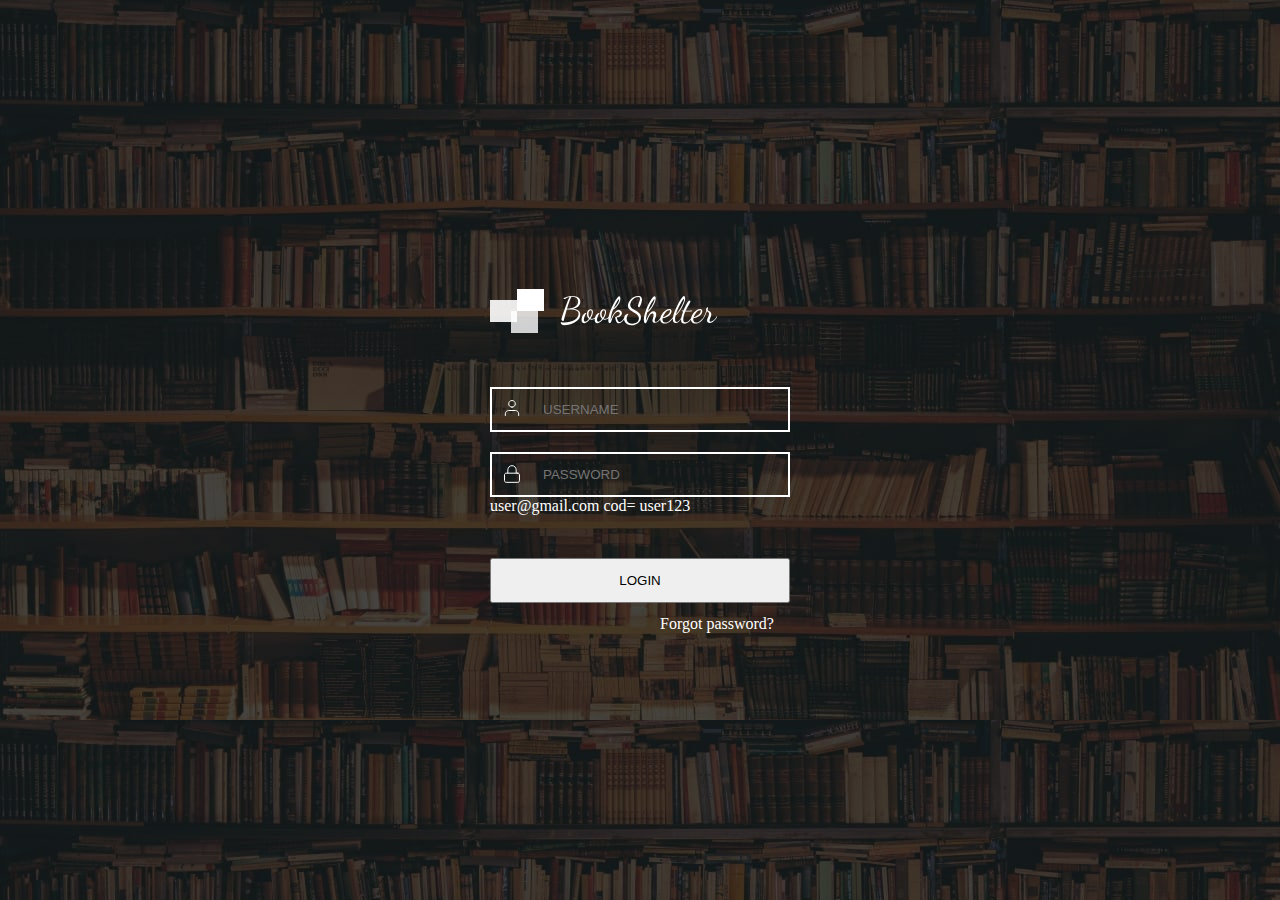
<file: index.html>
<!DOCTYPE html>
<html lang="en">

<head>
    <meta charset="UTF-8">
    <meta http-equiv="X-UA-Compatible" content="IE=edge">
    <meta name="viewport" content="width=device-width, initial-scale=1.0">
    <title>EXZAMEN</title>
    <link rel="stylesheet" href="./css/main.css">
</head>

<body>
    <div class="conteiner">
        <div class="login_collection">
            <img class="logo" src="./img/Group 200.svg" alt="">
            <form class="form">
                <img class="icon-one" src="./img/user.svg" alt="">
                <input class="input_one" type="text" placeholder="USERNAME">
                <img class="icon-two" src="./img/lock.svg" alt="">
                <input class="input_two" type="password" placeholder="PASSWORD">
                <p>user@gmail.com cod= user123</p>
                <button class="login_btn">LOGIN</button>
            </form>
            <p class="login_text">Forgot password?</p>
        </div>
    </div>
    <script>
        
    </script>

    <script src="./js/login.js"></script>
</body>

</html>
</file>
<file: css/main.css>
* {
    margin: 0;
    padding: 0;
    box-sizing: border-box;
}

.conteiner {
    width: 100%;
    height: 100vh;
    background-image: url("../img/photo_2022-12-02_21-18-55.jpg");
    margin: auto;
    display: flex;
    align-items: center;
    justify-content: center;
}

.login_collection {
    width: 300px;
    height: 323px;
    gap: 20px;
}

.logo{
    margin-left: 35;
}
.form{
    position: relative;
}

.input_one {
    width: 300px;
    height: 45px;
    background: none;
    border: 2px solid #fff;
    margin-top: 50px;
    color: #fff;
    padding: 13px 51px;
}

.input_two {
    width: 300px;
    height: 45px;
    background: none;
    border: 2px solid #fff;
    margin-top: 20px;
    color: #fff;
    padding: 13px 51px;
}

.login_btn {
    width: 300px;
    height: 45px;
    margin-top: 43px;
}
.icon-one{
    position: absolute;
    top: 23%;
    left: 12px;
}
.icon-two{
    position: absolute;
    top: 48%;
    left: 12px;
}

.login_text {
    width: 146px;
    height: 20px;
    font-family: 'Montserrat';
    font-style: normal;
    font-weight: 500;
    font-size: 16px;
    line-height: 20px;
    text-align: center;
    color: #FFFFFF;
    margin-left: 154px;
    margin-top: 11px;
}
form > p{
    color: #fff;
}
</file>
